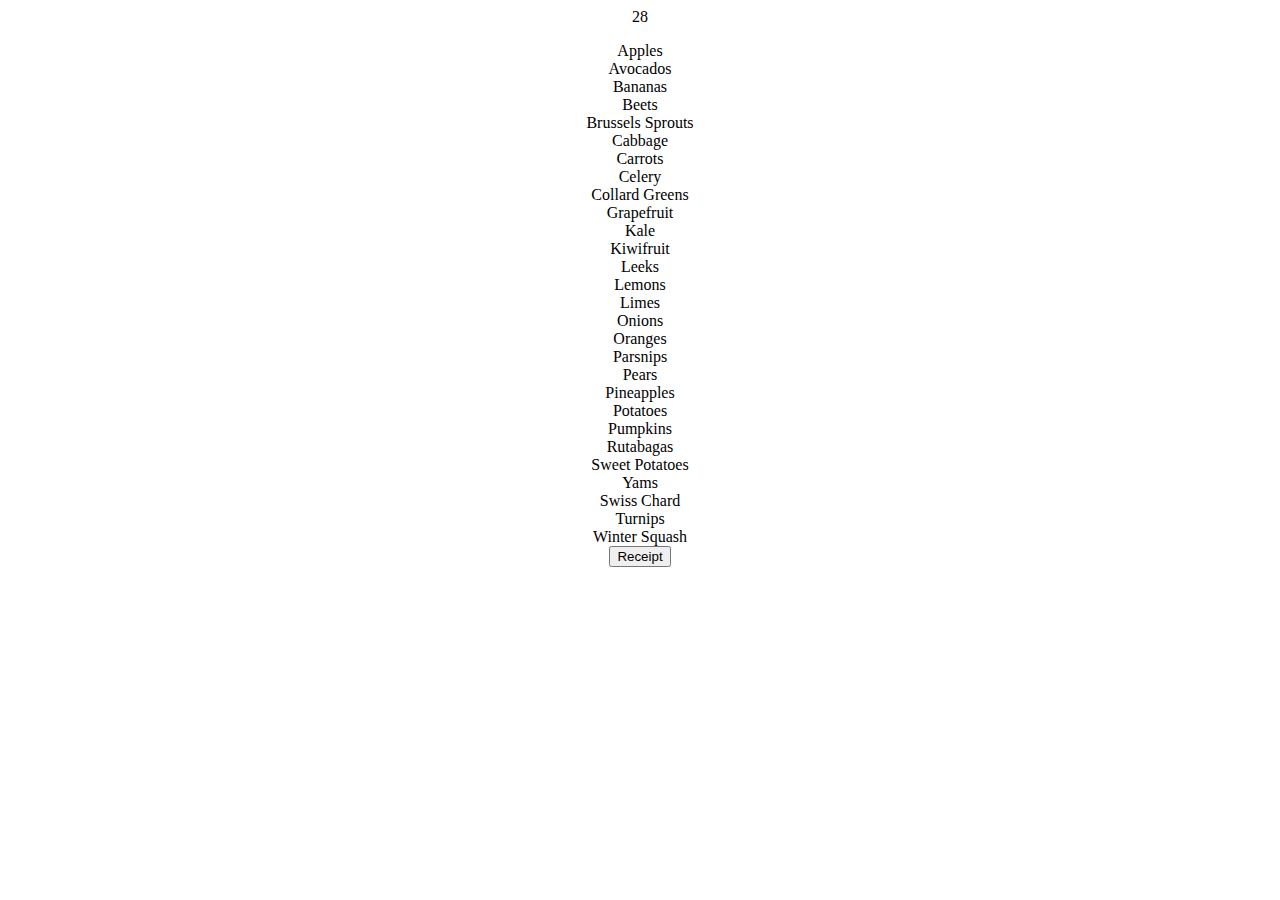
<file: winterSeason.html>
<html>
	<head>
		<link rel="stylesheet" href="style.css">
		<title>Winter Pick</title>
	</head>
	<body>
		<div id="fruits">
			<p id="demo"></p>	
		</div>
		
		<div id="createReceipt">
		<button type="button">Receipt</button>
		</div>
			<!-- <div id="category1">
			</div>
			<div id="category2">
			</div>
			<div id="category3">
			</div>
			<div id="category4">
			</div> -->
		<script src="season.js"></script>
	</body>
</html>
</file>
<file: style.css>
body {
	text-align:center;	
}
a {
	text-decoration: none;
}
#winterIndex{

}
</file>
